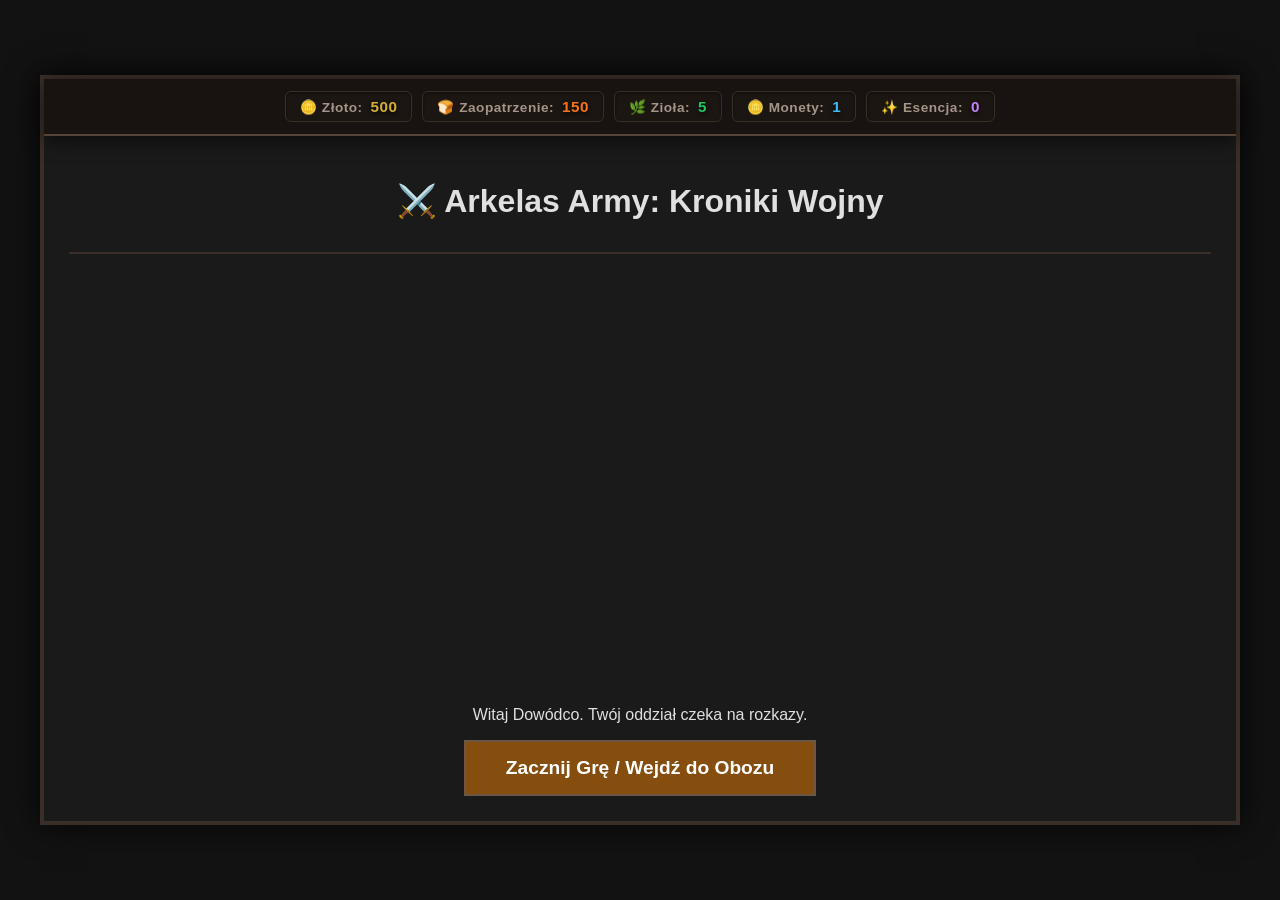
<file: Rpeg/index.html>
<!DOCTYPE html>
<html lang="pl">

<head>
    <meta charset="UTF-8">
    <meta name="viewport" content="width=device-width, initial-scale=1.0">
    <title>Aldenor - RPG/RTS</title>
    <link rel="stylesheet" href="style.css">
</head>

<body>
    <!-- Kontener na dynamiczne powiadomienia JS -->
    <div id="notification-container"></div>

    <!-- GŁÓWNY KONTENER GRY -->
    <div id="game-wrapper">
        <div id="global-resource-bar" class="global-resources">
            <div class="res-item">🪙 Złoto: <span id="val-gold">0</span></div>
            <div class="res-item">🍞 Zaopatrzenie: <span id="val-supply">0</span></div>
            <div class="res-item">🌿 Zioła: <span id="val-herbs">0</span></div>
            <div class="res-item">🪙 Monety: <span id="val-tokens">0</span></div>
            <div class="res-item">✨ Esencja: <span id="val-essence">0</span></div>
        </div>

        <!-- 1. EKRAN: MENU GŁÓWNE -->
        <div id="screen-menu" class="game-screen">
            <div class="screen-header" style="justify-content: center;">
                <h1>⚔️ Arkelas Army: Kroniki Wojny</h1>
            </div>
            <div style="text-align: center; margin-top: 50px;">
                <p>Witaj Dowódco. Twój oddział czeka na rozkazy.</p>
                <button onclick="switchScreen('camp')"
                    style="font-size: 1.2rem; padding: 15px 40px; background: #854d0e;">
                    Zacznij Grę / Wejdź do Obozu
                </button>
            </div>
        </div>

        <!-- 2. EKRAN: OBÓZ (GŁÓWNY) -->
        <div id="screen-camp" class="game-screen hidden">
            <div class="screen-header">
                <h2>⛺ Obozowisko Armii Arkelasa</h2>
            </div>
            <div class="camp-fire-section">
                <h3>🔥 Ognisko</h3>
                <div id="campfire-companions" class="heroes-grid"></div>
            </div>
            <div id="dialogue-bubble" class="hidden">
                <div class="dialogue-header">
                    <strong id="dialogue-speaker">Postać</strong>
                    <button class="close-dialogue-btn" onclick="closeDialogue()">X</button>
                </div>
                <p id="dialogue-text">Treść rozmowy...</p>
            </div>
            <div class="bottom-nav">
                <button onclick="switchScreen('barracks')">⚔️ Koszary</button>
                <button onclick="switchScreen('smithy')">⚒️ Kuźnia</button>
                <button onclick="switchScreen('tavern')">🍺 Tawerna</button>
                <button onclick="switchScreen('economy')">💰 Ekonomia</button>
                <button onclick="switchScreen('world-map')">🗺️ Mapa Świata</button>
                <button onclick="switchScreen('magic-tower')">✨ Wieża Magiczna</button>
                <button onclick="switchScreen('menu')">⚙️ Menu</button>
                <button class="btn nav-btn" onclick="switchScreen('infirmary')">🏢 Szpital Polowy</button>
            </div>
        </div>

        <!-- 3. EKRAN: KOSZARY -->
        <div id="screen-barracks" class="game-screen hidden">
            <div class="screen-header">
                <h2>⚔️ Koszary i Zarządzanie Armią</h2>
            </div>
            <div class="barracks-layout">
                <div class="barracks-column">
                    <h3>🏕️ Oficerowie (Kompania)</h3>
                    <div id="heroes-list" class="units-grid"></div>
                </div>
                <div class="barracks-column">
                    <h3>⚔️ Zwerbowani Wojownicy</h3>
                    <button onclick="recruitSoldierTest()" style="margin-bottom: 15px; background: #854d0e;">
                        Zwerbuj Wojownika (50 Złota)
                    </button>
                    <div id="soldiers-list" class="units-grid"></div>
                </div>
            </div>
            <div class="bottom-nav">
                <button onclick="switchScreen('camp')">⛺ Powrót do Obozu</button>
                <button onclick="switchScreen('menu')">⚙️ Wyjście do Menu</button>
            </div>
        </div>

        <!-- 4. EKRAN: SZPITAL POLOWY -->
        <div id="screen-infirmary" class="game-screen hidden">
            <div class="screen-header">
                <h2>🏢 Szpital Polowy</h2>
                <p class="subtitle">Zajmij się rannymi żołnierzami, nim dopadnie ich zakażenie.</p>
            </div>
            <div class="infirmary-container">
                <h3>🤕 Ranni w bitwach (<span id="wounded-count">0</span>)</h3>
                <div id="wounded-list" class="soldier-grid"></div>
            </div>
            <div class="screen-actions">
                <button class="btn btn-secondary" onclick="switchScreen('camp')">⬅️ Powrót do Obozu</button>
            </div>
        </div>

        <!-- 5. EKRAN: TAKTYCZNA BITWA (Canvas RTS) -->
        <div id="screen-battle" class="game-screen hidden">
            <div class="screen-header">
                <h2>⚔️ Pole Bitwy (RTS Mode)</h2>
            </div>
            <div class="battle-container"
                style="display: flex; gap: 20px; align-items: stretch; flex-grow: 1; margin: 15px 0; overflow: hidden;">
                <!-- Powiększony Canvas dla lepszej kontroli jednostek -->
                <canvas id="battleCanvas" width="880" height="520"></canvas>

                <div id="battle-sidebar"
                    style="width: 270px; background: #1c1612; border: 2px solid #3a2f26; padding: 15px; display: flex; flex-direction: column; gap: 15px; box-sizing: border-box;">
                    <h3
                        style="margin: 0; color: #d4af37; font-size: 1.1rem; border-bottom: 1px solid #554337; padding-bottom: 5px; text-align: center;">
                        🌟 Zdolności Dowódcy</h3>
                    <div id="hero-abilities-panel"
                        style="display: flex; flex-direction: column; gap: 10px; overflow-y: auto; flex-grow: 1;"></div>
                    <div
                        style="font-size: 0.8rem; color: #a5948a; background: #251d18; padding: 10px; border: 1px dashed #554337; line-height: 1.5;">
                        <strong style="color: #fff;">Sterowanie Taktyczne:</strong><br>
                        1. **Kliknij LPM** na jednostkę, aby ją wybrać.<br>
                        2. **Kliknij LPM** na mapie, by wydać rozkaz ruchu.
                    </div>
                </div>
            </div>
            <div class="bottom-nav">
                <button onclick="switchScreen('camp')">⛺ Ucieczka do Obozu</button>
            </div>
        </div>

        <!-- 6. EKRAN: KUŹNIA -->
        <div id="screen-smithy" class="game-screen hidden">
            <div class="screen-header">
                <h2>⚒️ Kuźnia i Warsztat Brammera</h2>
            </div>
            <div class="smithy-container">
                <p style="color: #b0a095; font-style: italic;">"Wytwarzaj pakiety uzbrojenia, aby wyposażyć swoich
                    żołnierzy."</p>
                <div
                    style="margin-bottom: 20px; padding: 10px; background: #221c18; border: 1px dashed #554337; font-size: 0.9rem;">
                    <strong>Stan Magazynu Obozu:</strong>
                    🗡️ Miecze: <span id="inv-swords">0</span> |
                    🛡️ Pancerze: <span id="inv-armors">0</span> |
                    📯 Róg Odwagi: <span id="inv-horn">0</span>
                </div>
                <div class="smithy-grid">
                    <div class="craft-card">
                        <div>
                            <h4>🗡️ Miecz ze Stali Elfów</h4>
                            <p style="margin: 5px 0 0 0; font-size: 0.85rem; color: #a5948a;">Zwiększa statystykę ATK
                                żołnierza o 10.</p>
                        </div>
                        <button onclick="craftItem('swords', 100, 0)">Kuj Miecz (100 Złota)</button>
                    </div>
                    <div class="craft-card">
                        <div>
                            <h4>🛡️ Żelazny Pancerz</h4>
                            <p style="margin: 5px 0 0 0; font-size: 0.85rem; color: #a5948a;">Zwiększa statystykę HP
                                żołnierza o 50.</p>
                        </div>
                        <button onclick="craftItem('armors', 150, 0)">Kuj Pancerz (150 Złota)</button>
                    </div>
                </div>
            </div>
            <div class="bottom-nav">
                <button onclick="switchScreen('camp')">⛺ Powrót do Obozu</button>
            </div>
        </div>

        <!-- 7. EKRAN: WIEŻA MAGICZNA -->
        <div id="screen-magic-tower" class="game-screen hidden">
            <div class="screen-header">
                <h2>✨ Wieża Magiczna</h2>
            </div>
            <div
                style="padding: 20px; background: #221c18; border: 1px solid #554337; margin-top: 15px; border-radius: 4px;">
                <p>Esencja Gwiazd: <span id="ui-star-essence">0</span></p>
                <p>Magowie Bitewni: <span id="ui-mage-count">0</span></p>
                <button id="btn-recruit-mage" style="background: #854d0e;">Rekrutuj Maga (Koszt: 10 Esencji)</button>
            </div>
            <div class="bottom-nav">
                <button onclick="switchScreen('camp')">⛺ Powrót do Obozu</button>
            </div>
        </div>

        <!-- 8. EKRAN: MAPA ŚWIATA -->
        <div id="screen-world-map" class="game-screen hidden">
            <h2>Mapa Taktyczna Doliny</h2>
            <div class="map-viewport">
                <div id="map-locations-container" class="map-canvas"></div>
            </div>
            <button onclick="switchScreen('camp')" class="btn-back" style="margin-top: 15px;">Powrót do Obozu</button>
        </div>

        <!-- 9. EKRAN: TAWERNA -->
        <div id="screen-tavern" class="game-screen hidden">
            <div class="screen-header">
                <h2>🍺 Karczma pod Pękniętą Tarczą</h2>
            </div>
            <div class="tavern-container">
                <div class="tavern-rumors">
                    <h3>🗣️ Wieści i Plotki</h3>
                    <div class="rumor-bubble">
                        <span>"Zardas gromadzi siły na zachodzie... Spieszmy się."</span>
                    </div>
                </div>
                <div class="tavern-board">
                    <h3>📜 Tablica Ogłoszeń</h3>
                    <button id="btn-expedition" onclick="startCampExpedition()"
                        style="background: #2563eb; width: 100%;">🧭 Wyślij patrol zwiadowczy (15 Zaopatrzenia)</button>
                    <div id="expedition-progress-container" class="hidden"
                        style="width: 100%; background: #222; margin-top: 10px; height: 10px;">
                        <div id="expedition-progress-fill" style="background: #22c55e; width: 0%; height: 100%;"></div>
                    </div>
                </div>
            </div>
            <div class="bottom-nav">
                <button onclick="switchScreen('camp')">⛺ Powrót do Obozu</button>
            </div>
        </div>

        <!-- 10. EKRAN: PRZEDBITEWNY -->
        <div id="screen-pre-battle" class="game-screen hidden">
            <div class="screen-header">
                <h2>Narada Wojenna: Przygotowanie do starcia</h2>
            </div>
            <p id="pre-battle-info" style="color: #aaa; text-align: center; margin-bottom: 15px;">
                Wrogie siły zostały zlokalizowane. Wyznacz kadrę dowódczą i sformuj oddziały.
            </p>
            <div class="pre-battle-layout"
                style="display: flex; gap: 20px; flex-grow: 1; margin-bottom: 15px; overflow: hidden;">
                <div class="pre-battle-card"
                    style="flex: 1; background: #1c1612; border: 2px solid #3a2f26; padding: 15px; border-radius: 5px; display: flex; flex-direction: column;">
                    <h3>👑 Główny Dowódca</h3>
                    <p class="section-desc" style="font-size: 0.8rem; color: #a5948a; margin-bottom: 10px;">Arkelas
                        Maine zarządza operacją.</p>
                    <div id="pre-battle-commanders"></div>
                </div>
                <div class="pre-battle-card"
                    style="flex: 1; background: #1c1612; border: 2px solid #3a2f26; padding: 15px; border-radius: 5px; display: flex; flex-direction: column;">
                    <h3>👥 Towarzysze Broni (<span id="companion-counter">0</span>/3)</h3>
                    <p class="section-desc" style="font-size: 0.8rem; color: #a5948a; margin-bottom: 10px;">Wyjątkowi
                        bohaterowie wspierający walkę.</p>
                    <div id="pre-battle-companions" class="selection-list"></div>
                </div>
                <div class="pre-battle-card"
                    style="flex: 1; background: #1c1612; border: 2px solid #3a2f26; padding: 15px; border-radius: 5px; display: flex; flex-direction: column;">
                    <h3>⚔️ Wojska i Oddziały</h3>
                    <p class="section-desc" style="font-size: 0.8rem; color: #a5948a; margin-bottom: 10px;">Wybierz
                        żołnierzy gotowych do boju.</p>
                    <div id="pre-battle-units" class="selection-list"></div>
                </div>
            </div>
            <div class="battle-objectives-box"
                style="background: #251d18; border: 1px dashed #a16207; padding: 12px 15px; margin-bottom: 15px; border-radius: 5px;">
                <strong>🎯 Cele taktyczne na tę bitwę:</strong>
                <ul id="pre-battle-objectives-list" style="margin: 5px 0 0 20px; color: #d4af37;"></ul>
            </div>
            <div class="pre-battle-actions" style="display: flex; justify-content: space-between; gap: 15px;">
                <button onclick="switchScreen('world-map')" class="btn-back"
                    style="padding: 10px 20px; background: #451a03;">Odwrót na mapę</button>
                <button id="btn-start-combat" onclick="confirmAndStartCombat()" class="btn-action"
                    style="padding: 10px 40px; background: #854d0e;">DO BOJU!</button>
            </div>
        </div>
        <!-- 11. EKRAN: PODRÓŻ -->
        <div id="screen-travel" class="game-screen hidden">
            <div class="travel-content">
                <div class="travel-loader">🐎</div>
                <h3 id="travel-title">Twoja drużyna maszeruje...</h3>
                <p id="travel-quote" class="italic-text">"Cienie między drzewami wydają się poruszać..."</p>
                <div class="progress-bar-container">
                    <div id="travel-progress-bar" class="travel-progress-fill"></div>
                </div>
                <p id="travel-timer">Pozostało: 3s</p>
            </div>
        </div>

        <!-- 12. EKRAN: EKONOMIA -->
        <div id="screen-economy" class="game-screen hidden">
            <div class="screen-header">
                <h2>💰 Zarządzanie Skarbcem i Zasobami</h2>
                <p class="subtitle">Zarządzaj finansami armii, rozbudowuj kopalnie i zlecaj rajdy najemnikom.</p>
            </div>
            <div class="smithy-container">
                <div class="smithy-grid">
                    <div class="craft-card">
                        <div>
                            <h3>⚔️ Wyprawa do Lochów</h3>
                            <p style="margin: 5px 0 0 0; font-size: 0.85rem; color: #a5948a;">Wyślij wolnych najemników
                                po szybki, łatwy łup.</p>
                        </div>
                        <button id="btn-raid" style="background: #854d0e; margin-top: 15px;">Ruszaj na rajd (+10
                            Złota)</button>
                    </div>
                    <div class="craft-card">
                        <div>
                            <h3>⛏️ Kopalnia Złota (Poziom <span id="mine-lvl">0</span>)</h3>
                            <p style="margin: 5px 0 0 0; font-size: 0.85rem; color: #a5948a;">Generuje stały, pasywny
                                przychód na sekundę.</p>
                            <p style="margin: 5px 0 0 0; font-size: 0.9rem; color: #fff;">Przychód: <span
                                    id="mine-income">0</span> złota / sek.</p>
                        </div>
                        <button id="btn-upgrade-mine" style="background: #1e3a8a; margin-top: 15px;">Rozbuduj kopalnię
                            (Koszt: 50 Złota)</button>
                    </div>
                </div>
            </div>
            <div class="bottom-nav">
                <button onclick="switchScreen('camp')">⛺ Powrót do Obozu</button>
                <button onclick="switchScreen('menu')">⚙️ Wyjście do Menu</button>
            </div>
        </div>
    </div>

    <script src="script.js"></script>
</body>

</html>
</file>
<file: Rpeg/style.css>
/* Podstawowe stylowanie tła i fontów */
body {
    margin: 0;
    padding: 0;
    background-color: #121212;
    color: #e0e0e0;
    font-family: 'Segoe UI', Tahoma, Geneva, Verdana, sans-serif;
    display: flex;
    justify-content: center;
    align-items: center;
    height: 100vh;
    overflow: hidden;
}

/* Sztywny kontener gry - symulacja okna gry */
#game-wrapper {
    width: 1200px;
    height: 750px;
    background: #1a1a1a;
    border: 4px solid #3a2f28;
    box-shadow: 0 0 30px rgba(0,0,0,0.8);
    position: relative;
    box-sizing: border-box;
    display: flex;
    flex-direction: column;
}

/* Klasa dla każdego ekranu */
.game-screen {
    width: 100%;
    height: 100%;
    padding: 25px;
    box-sizing: border-box;
    display: flex;
    flex-direction: column;
    justify-content: space-between;
    overflow: hidden; /* Blokada głównego scrollbaru ekranu */
}

/* Klasa ukrywająca ekrany */
.hidden {
    display: none !important;
}

/* Interfejs i przyciski */
h1.game-title {
    font-size: 3.5rem;
    color: #d4af37;
    text-align: center;
    margin-top: 50px;
    letter-spacing: 5px;
}

.menu-buttons, .bottom-nav {
    display: flex;
    gap: 15px;
    justify-content: center;
}

button {
    background: #4a3b32;
    color: #fff;
    border: 2px solid #6b5647;
    padding: 10px 20px;
    cursor: pointer;
    font-weight: bold;
    transition: background 0.2s;
}

button:hover:not(:disabled) {
    background: #6b5647;
}

button:disabled {
    opacity: 0.4;
    cursor: not-allowed;
}

.screen-header {
    display: flex;
    justify-content: space-between;
    align-items: center;
    border-bottom: 2px solid #3a2f28;
    padding-bottom: 10px;
}

/* Prosty kontener na Canvas bitwy */
.battle-container {
    display: flex;
    justify-content: center;
    align-items: center;
    flex-grow: 1;
}

#battleCanvas {
    background: #222522;
    border: 2px solid #444;
}
.barracks-layout {
    display: flex;
    gap: 20px;
    flex-grow: 1;
    margin: 20px 0;
    overflow: hidden;
}

.barracks-column {
    flex: 1;
    background: #221c18;
    border: 2px solid #3a2f28;
    padding: 15px;
    display: flex;
    flex-direction: column;
}

.barracks-column h3 {
    margin-top: 0;
    border-bottom: 1px solid #554337;
    padding-bottom: 5px;
    color: #d4af37;
}

.units-grid {
    display: flex;
    flex-direction: column;
    gap: 10px;
    overflow-y: auto;
    flex-grow: 1;
    padding-right: 5px;
}

/* Karty jednostek */
.unit-card {
    background: #2d241e;
    border: 1px solid #554337;
    padding: 10px;
    border-radius: 4px;
    display: flex;
    justify-content: space-between;
    align-items: center;
}

.unit-info h4 {
    margin: 0 0 5px 0;
    color: #fff;
}

.unit-info p {
    margin: 0;
    font-size: 0.85rem;
    color: #b0a095;
}

.badge {
    background: #45352b;
    padding: 2px 6px;
    border-radius: 3px;
    font-size: 0.75rem;
    text-transform: uppercase;
}

.campfire-scene {
    display: flex;
    flex-direction: column;
    align-items: center;
    gap: 20px;
    margin-top: 20px;
}

.fire-placeholder {
    font-size: 2rem;
    animation: pulse 1.5s infinite alternate;
}

#campfire-companions {
    display: flex;
    gap: 15px;
    flex-wrap: wrap;
    justify-content: center;
}

.camp-companion-token {
    background: #2d241e;
    border: 2px solid #554337;
    padding: 8px 16px;
    cursor: pointer;
    border-radius: 4px;
    transition: all 0.2s;
}

.camp-companion-token:hover {
    border-color: #d4af37;
    background: #3a2f28;
}

/* RPG Dymek Dialogowy */
#dialogue-bubble {
    background: #1a1512;
    border: 3px solid #3a2f28;
    border-top: 3px solid #d4af37;
    padding: 15px;
    margin-top: 20px;
    border-radius: 4px;
    position: relative;
}

.dialogue-header {
    display: flex;
    justify-content: space-between;
    color: #d4af37;
    margin-bottom: 5px;
}

.close-dialogue-btn {
    padding: 2px 8px;
    font-size: 0.8rem;
    background: #aa2222;
    border: none;
}
.close-dialogue-btn:hover { background: #cc3333; }

@keyframes pulse {
    0% { transform: scale(1); }
    100% { transform: scale(1.1); }
}

.map-grid {
    display: grid;
    grid-template-columns: repeat(auto-fit, minmax(260px, 1fr));
    gap: 15px;
    margin: 20px 0;
}

/* Karta lokacji */
.map-node {
    background: #1c1612;
    border: 2px solid #3a2f26;
    padding: 15px;
    border-radius: 6px;
    cursor: pointer;
    transition: all 0.2s ease-in-out;
    display: flex;
    flex-direction: column;
    justify-content: space-between;
}

.map-node:hover:not(.locked-node):not(.active-node) {
    border-color: #d4af37;
    background: #261f1a;
    transform: translateY(-2px);
}

/* Stan: Gracz tu jest */
.active-node {
    border-color: #4caf50;
    background: #1b261c;
    cursor: default;
}

/* Stan: Lokacja zablokowana */
.locked-node {
    background: #100d0b;
    border-color: #221a14;
    opacity: 0.5;
    cursor: not-allowed;
}

.loc-status {
    margin-top: 10px;
    font-size: 0.85rem;
    font-weight: bold;
    text-transform: uppercase;
}
.status-current { color: #4caf50; }
.status-locked { color: #f44336; }

#screen-travel {
    display: flex;
    justify-content: center;
    align-items: center;
    text-align: center;
    background: #090706; /* Głęboka klimatyczna czerń */
    height: 80vh;
}

.travel-container {
    width: 90%;
    max-width: 500px;
    padding: 20px;
}

.travel-flavor-text {
    font-style: italic;
    color: #b0a095;
    margin: 25px 0;
    min-height: 60px;
    font-size: 1.1rem;
    line-height: 1.5;
}

/* Pasek ładowania */
.travel-progress-bar {
    width: 100%;
    background: #1c1612;
    border: 1px solid #3a2f26;
    height: 5px;
    border-radius: 3px;
    overflow: hidden;
}

.travel-progress-fill {
    height: 100%;
    background: #d4af37; /* Złoty pasek postępu */
    width: 0%;
    animation: travelLoading 2.5s linear forwards;
}

@keyframes travelLoading {
    to { width: 100%; }
}

.unit-equipment {
    display: flex;
    gap: 5px;
    margin-top: 8px;
}

/* Pojedynczy slot na przedmiot */
.equip-slot {
    width: 32px;
    height: 32px;
    background: #1a1410;
    border: 1px dashed #554337;
    border-radius: 4px;
    display: flex;
    justify-content: center;
    align-items: center;
    font-size: 0.9rem;
    position: relative;
    cursor: pointer;
    transition: all 0.2s;
}

.equip-slot:hover {
    border-color: #d4af37;
    background: #251d18;
}

/* Mini etykieta po najechaniu (tooltip) */
.equip-slot::after {
    content: attr(data-slot-type);
    position: absolute;
    bottom: 110%;
    left: 50%;
    transform: translateX(-50%);
    background: #000;
    color: #fff;
    font-size: 0.65rem;
    padding: 2px 5px;
    border-radius: 3px;
    white-space: nowrap;
    opacity: 0;
    pointer-events: none;
    transition: opacity 0.2s;
}

.equip-slot:hover::after {
    opacity: 1;
}
.contracts-board {
    background: #181310;
    border: 1px solid #3a2f28;
    padding: 15px;
    margin-top: 15px;
    border-radius: 4px;
}
.contracts-board h3 { margin: 0 0 5px 0; color: #d4af37; font-size: 1.1rem; }
.contracts-board p { margin: 0 0 10px 0; font-size: 0.85rem; color: #b0a095; }

/* Układ Kuźni */
.smithy-container {
    flex-grow: 1;
    margin: 20px 0;
    overflow-y: auto;
}
.smithy-grid {
    display: grid;
    grid-template-columns: repeat(auto-fit, minmax(260px, 1fr));
    gap: 15px;
    margin-top: 15px;
}
.craft-card {
    background: #251d18;
    border: 2px solid #4a3b32;
    padding: 15px;
    border-radius: 5px;
    display: flex;
    flex-direction: column;
    justify-content: space-between;
}
.craft-card h4 { margin: 0 0 5px 0; color: #fff; }
.craft-card p { margin: 0 0 10px 0; font-size: 0.85rem; color: #b0a095; flex-grow: 1; }
.craft-card small { display: block; margin-bottom: 10px; color: #e0e0e0; font-size: 0.8rem; }
.craft-card button { width: 100%; font-size: 0.9rem; padding: 8px; }

.tavern-container {
    display: flex;
    flex-direction: column;
    gap: 20px;
    flex-grow: 1;
    margin: 20px 0;
    overflow-y: auto;
}

@media (min-width: 768px) {
    .tavern-container { display: grid; grid-template-columns: 1fr 1fr; }
}

/* Plotki */
.tavern-rumors, .tavern-board {
    background: #1c1512;
    border: 1px solid #3d2f26;
    padding: 15px;
    border-radius: 4px;
}

.tavern-rumors h3, .tavern-board h3 { margin: 0 0 12px 0; color: #d4af37; font-size: 1.1rem; }
.rumor-bubble {
    background: #281f1a;
    border-left: 3px solid #d4af37;
    padding: 8px 12px;
    margin-bottom: 10px;
    font-size: 0.85rem;
    color: #b0a095;
}

/* Wiersze zleceń */
.contract-row {
    background: #251d18;
    border: 1px solid #4a3a30;
    padding: 10px;
    display: flex;
    justify-content: space-between;
    align-items: center;
    border-radius: 4px;
    margin-bottom: 8px;
}
.contract-info h5 { margin: 0 0 3px 0; color: #fff; }
.contract-info small { color: #a5948a; }
.contract-row button { padding: 6px 12px; font-size: 0.85rem; }

#notification-container {
    position: fixed;
    top: 20px;
    right: 20px;
    z-index: 9999;
    display: flex;
    flex-direction: column;
    gap: 10px;
    pointer-events: none;
}

.toast {
    background: rgba(27, 20, 16, 0.95);
    border-left: 4px solid #d4af37;
    color: #fff;
    padding: 12px 20px;
    font-size: 0.9rem;
    border-radius: 4px;
    box-shadow: 0 4px 15px rgba(0,0,0,0.6);
    min-width: 250px;
    animation: slideIn 0.3s ease out;
    transition: opacity 0.5s ease, transform 0.5s ease;
}
.toast.error { border-left-color: #a72828; }
.toast.success { border-left-color: #28a745; }

@keyframes slideIn {
    from { transform: translateX(120%); opacity: 0; }
    to { transform: translateX(0); opacity: 1; }
}
.toast.fade-out { opacity: 0; transform: translateX(50%); }

.smithy-container {
    padding: 15px;
    background: rgba(30, 25, 20, 0.9);
    border: 2px solid #5a4a3a;
    border-radius: 8px;
    margin-top: 15px;
}

.smithy-grid {
    display: grid;
    grid-template-columns: repeat(auto-fit, minmax(250px, 1fr));
    gap: 15px;
    margin-top: 15px;
}

.craft-card {
    background: rgba(45, 38, 32, 0.95);
    border: 1px solid #7c6955;
    border-radius: 6px;
    padding: 15px;
    display: flex;
    flex-direction: column;
    justify-content: space-between;
    transition: transform 0.2s, box-shadow 0.2s;
}

.craft-card:hover {
    transform: translateY(-2px);
    box-shadow: 0 4px 15px rgba(0, 0, 0, 0.5);
}

.craft-card h4 {
    margin: 0 0 5px 0;
    color: #e0d0c0;
    font-size: 1.1rem;
}

.craft-card p {
    margin: 0 0 10px 0;
    font-size: 0.85rem;
    color: #b5a595;
    line-height: 1.3;
}

.craft-card small {
    display: block;
    margin-bottom: 10px;
    color: #dfc59f;
    font-weight: bold;
}

.craft-card button {
    width: 100%;
    padding: 8px;
    background: #4a3b2c;
    border: 1px solid #8c7660;
    color: #fff;
    border-radius: 4px;
    cursor: pointer;
    font-weight: bold;
    transition: background 0.2s;
}

.craft-card button:hover {
    background: #614e3b;
}

.contracts-board {
    background: rgba(20, 18, 15, 0.95);
    border: 1px dashed #7c6955;
    padding: 15px;
    border-radius: 6px;
    text-align: center;
}

.map-container {
    display: grid;
    grid-template-columns: 1fr 1fr;
    gap: 20px;
    max-width: 600px;
    margin: 30px auto;
    padding: 20px;
    background: #1a1a1a;
    border: 2px solid #333;
    border-radius: 8px;
}

.map-node {
    background: #2c2c2c;
    color: #fff;
    border: 1px solid #555;
    padding: 20px;
    font-size: 1.1rem;
    cursor: pointer;
    transition: all 0.3s ease;
    border-radius: 4px;
}

.map-node:hover {
    background: #a12d2d;
    border-color: #ff4545;
    transform: scale(1.02);
}

/* Ekran podróży i pasek postępu */
.travel-content {
    text-align: center;
    margin-top: 10%;
}

.travel-loader {
    font-size: 3rem;
    animation: bounce 0.6s infinite alternate;
}

@keyframes bounce {
    from { transform: translateY(0); }
    to { transform: translateY(-15px); }
}

.progress-bar-container {
    width: 80%;
    max-width: 400px;
    background: #333;
    height: 15px;
    margin: 20px auto;
    border-radius: 10px;
    overflow: hidden;
}

#travel-progress-bar {
    width: 0%;
    height: 100%;
    background: #ff4545;
    transition: width 0.1s linear;
}

.italic-text {
    font-style: italic;
    color: #aaa;
    min-height: 40px;
}


#map-locations-container {
    position: absolute;
    width: 2400px;      /* Zwiększono z 1600px */
    height: 1800px;     /* Zwiększono z 1200px */
    background: radial-gradient(circle, #2c1e14 0%, #17100a 100%);
    border: 3px solid #554337;
    border-radius: 12px;
    box-shadow: inset 0 0 40px rgba(0,0,0,0.8);
    
    /* Kluczowe dla zoomu i płynności */
    transform-origin: 0 0; 
    transition: transform 0.1s ease-out;
}

/* Styl pojedynczego punktu (węzła) na mapie */
.map-dot {
    position: absolute;
    transform: translate(-50%, -50%); /* Idealne centrowanie punktu na współrzędnych */
    z-index: 10;
    cursor: pointer;
    transition: transform 0.2s ease;
}

/* Marker wizualny */
.dot-marker {
    width: 40px;
    height: 40px;
    background: #3e2d20;
    border: 2px solid #b08d5c;
    border-radius: 50%;
    display: flex;
    align-items: center;
    justify-content: center;
    font-size: 1.2rem;
    box-shadow: 0 4px 8px rgba(0,0,0,0.5);
    transition: all 0.3s ease;
}

/* Efekty najechania dla odblokowanych lokacji */
.map-dot:not(.locked):not(.current):hover .dot-marker {
    background: #d4af37;
    border-color: #fff;
    transform: scale(1.2);
    box-shadow: 0 0 15px #d4af37;
}

/* Lokacja, w której gracz aktualnie stoi */
.map-dot.current .dot-marker {
    background: #15803d;
    border-color: #22c55e;
    box-shadow: 0 0 15px #22c55e;
    animation: pulseCurrent 2s infinite;
}

/* Lokacja zablokowana */
.map-dot.locked {
    cursor: not-allowed;
}
.map-dot.locked .dot-marker {
    background: #1c1713;
    border-color: #443c35;
    opacity: 0.6;
    filter: grayscale(100%);
}

/* Wyskakujące okienko informacyjne (Tooltip) */
.dot-tooltip {
    position: absolute;
    bottom: 50px;
    left: 50%;
    transform: translateX(-50%) translateY(10px);
    width: 200px;
    background: #1c1510;
    border: 2px solid #554337;
    border-radius: 6px;
    padding: 10px;
    color: #f3f4f6;
    pointer-events: none;
    opacity: 0;
    visibility: hidden;
    transition: all 0.2s ease;
    text-align: center;
    box-shadow: 0 10px 20px rgba(0,0,0,0.6);
    z-index: 20;
}

/* Pokazuj tooltip po najechaniu myszką */
.map-dot:hover .dot-tooltip {
    opacity: 1;
    visibility: visible;
    transform: translateX(-50%) translateY(0);
}

.dot-tooltip h4 {
    margin: 0 0 5px 0;
    color: #d4af37;
    font-size: 0.95rem;
}

.dot-tooltip p {
    margin: 0 0 8px 0;
    font-size: 0.75rem;
    color: #b0a095;
    line-height: 1.3;
}

.tooltip-status {
    display: block;
    font-size: 0.75rem;
    font-weight: bold;
    border-top: 1px solid #3a2e24;
    padding-top: 5px;
}

/* Animacja pulsowania aktualnej pozycji */
@keyframes pulseCurrent {
    0% { box-shadow: 0 0 0 0 rgba(34, 197, 94, 0.7); }
    70% { box-shadow: 0 0 0 12px rgba(34, 197, 94, 0); }
    100% { box-shadow: 0 0 0 0 rgba(34, 197, 94, 0); }
}

.map-viewport {
    width: 100%;
    height: 500px; 
    overflow: hidden; 
    position: relative;
    border: 2px solid #554337;
    background: #110d0a;
    cursor: grab;
}



.map-viewport:active {
    cursor: grabbing;       /* Kursor zaciśniętej pięści podczas przeciągania */
}

/* Właściwe tło i obszar mapy - znacznie większy niż ekran */
/* Wielkie płótno mapy */
.map-canvas {
    width: 1600px;  /* Znacznie większa mapa */
    height: 1200px; /* Daje nam mnóstwo przestrzeni na kolejne akty */
    position: absolute;
    top: 0;
    left: 0;
    transform-origin: 0 0; /* Kluczowe dla poprawnego skalowania (zoomu) */
    transition: transform 0.1s ease-out; /* Płynne przybliżanie */
}

/* Węzły lokacji rozrzucane absolutnie */
.map-location-node {
    position: absolute;
    transform: translate(-50%, -50%); /* Środkowanie ikony dokładnie w punkcie mapX/mapY */
    text-align: center;
    cursor: pointer;
    z-index: 10;
}

/* Wygląd okrągłej ikony lokacji */
.map-location-node .node-icon {
    font-size: 1.8rem;
    background: #3e3126;
    border: 2px solid #d4af37;
    border-radius: 50%;
    width: 55px;
    height: 55px;
    display: flex;
    align-items: center;
    justify-content: center;
    margin: 0 auto 6px auto;
    box-shadow: 0 4px 10px rgba(0, 0, 0, 0.7);
    transition: all 0.2s ease;
}

.map-location-node:hover .node-icon {
    background: #5c4939;
    transform: scale(1.1);
    box-shadow: 0 0 15px #d4af37;
}

/* Nazwa lokacji pod ikoną */
.map-location-node .node-name {
    color: #fff;
    font-size: 0.85rem;
    font-weight: bold;
    text-shadow: 2px 2px 4px #000, -1px -1px 0 #000, 1px -1px 0 #000, -1px 1px 0 #000, 1px 1px 0 #000;
    white-space: nowrap;
}

/* Lokacje zablokowane (Mgła Wojny) */
.map-location-node.locked {
    opacity: 0.3;
    filter: grayscale(100%);
    cursor: not-allowed;
    pointer-events: none; /* Gracz nie kliknie zablokowanej lokacji */
}

.pre-battle-layout {
    display: grid;
    grid-template-columns: repeat(auto-fit, minmax(280px, 1fr));
    gap: 20px;
    margin: 20px 0;
}

.pre-battle-card {
    background: #231a14;
    border: 2px solid #3e3126;
    border-radius: 6px;
    padding: 15px;
    box-shadow: inset 0 0 10px rgba(0,0,0,0.5);
}

.pre-battle-card h3 {
    margin-top: 0;
    color: #d4af37;
    border-bottom: 1px solid #554337;
    padding-bottom: 8px;
    font-size: 1.1rem;
}

.section-desc {
    font-size: 0.8rem;
    color: #8c7665;
    margin-bottom: 12px;
}

.selection-list {
    display: flex;
    flex-direction: column;
    gap: 10px;
    max-height: 380px !important; /* Większy, czytelny kontener */
    overflow-y: auto;
    padding-right: 5px;
}
/* Style elementów wyboru */
.select-row {
    display: flex;
    align-items: center;
    gap: 10px;
    background: #1a130e;
    padding: 10px;
    border-radius: 4px;
    border: 1px solid transparent;
    cursor: pointer;
    transition: all 0.2s;
}

.select-row:hover {
    background: #2d2118;
}


::-webkit-scrollbar {
    width: 6px;
}
::-webkit-scrollbar-track {
    background: #15110e;
}
::-webkit-scrollbar-thumb {
    background: #854d0e;
    border-radius: 3px;
}
::-webkit-scrollbar-thumb:hover {
    background: #a16207;
}

.select-row.active {
    border-color: #d4af37;
    background: #36281e;
}

.select-row input[type="radio"], 
.select-row input[type="checkbox"] {
    cursor: pointer;
    accent-color: #d4af37;
}

/* Ramka celów */
.battle-objectives-box {
    background: #1b1c1e;
    border-left: 4px solid #3498db;
    padding: 12px;
    margin: 15px 0;
    border-radius: 0 4px 4px 0;
}

.battle-objectives-box ul {
    margin: 5px 0 0 20px;
    padding: 0;
    font-size: 0.9rem;
    color: #cbd5e1;
}

.pre-battle-actions {
    display: flex;
    justify-content: space-between;
    align-items: center;
    margin-top: 20px;
}

.global-resources {
    display: flex;
    flex-wrap: wrap; /* Pełna responsywność na mobile, zero overflow */
    gap: 10px;
    justify-content: center;
    align-items: center;
    background: rgba(24, 19, 16, 0.92); /* Głęboka, klimatyczna ciemność */
    border-bottom: 2px solid #554337; /* Runiczne odcięcie dolne */
    padding: 12px 16px;
    position: sticky;
    top: 0;
    z-index: 100; /* Bezpieczna pozycja nad warstwami gry */
    box-shadow: 0 4px 20px rgba(0, 0, 0, 0.6);
    backdrop-filter: blur(8px); /* Efekt szkła w wersji dark RPG */
}

.res-item {
    display: flex;
    align-items: center;
    gap: 8px;
    background: #1c1612;
    border: 1px solid #3a2f26;
    border-radius: 6px;
    padding: 6px 14px;
    font-size: 0.85rem;
    font-weight: 600;
    color: #a5948a;
    letter-spacing: 0.5px;
    box-shadow: inset 0 1px 3px rgba(0, 0, 0, 0.5);
    transition: all 0.2s ease-in-out;
}

/* Subtelny micro-interaction przy hoverze */
.res-item:hover {
    border-color: #854d0e;
    transform: translateY(-1px);
    background: #221a15;
}

/* Separacja wartości i unikalne kolory dla natychmiastowego skanowania wzrokiem */
.res-item span {
    font-weight: 700;
    font-size: 0.95rem;
    text-shadow: 0 2px 4px rgba(0, 0, 0, 0.8);
}

/* Kolorowanie konkretnych liczników dla ułatwienia gry */
#val-gold { color: #d4af37; }     /* Złoto - szlachetny żółty */
#val-supply { color: #f97316; }   /* Zaopatrzenie - jedzeniowy pomarańcz */
#val-herbs { color: #22c55e; }    /* Zioła - żywa zieleń */
#val-tokens { color: #38bdf8; }   /* Monety Dowódcy - błękit taktyczny */
#val-essence { color: #c084fc; }  /* Esencja - kosmiczny fiolet */

.btn-selected {
    background: #15803d !important;
    border: 1px solid #22c55e !important;
    transform: scale(0.98);
    box-shadow: inset 0 0 10px rgba(0, 0, 0, 0.5);
}

.btn-unselected {
    background: #221c18 !important;
    border: 1px solid #554337 !important;
    transition: background 0.2s, border-color 0.2s;
}

.btn-unselected:hover {
    border-color: #854d0e !important;
    background: #2d241e !important;
}
</file>
